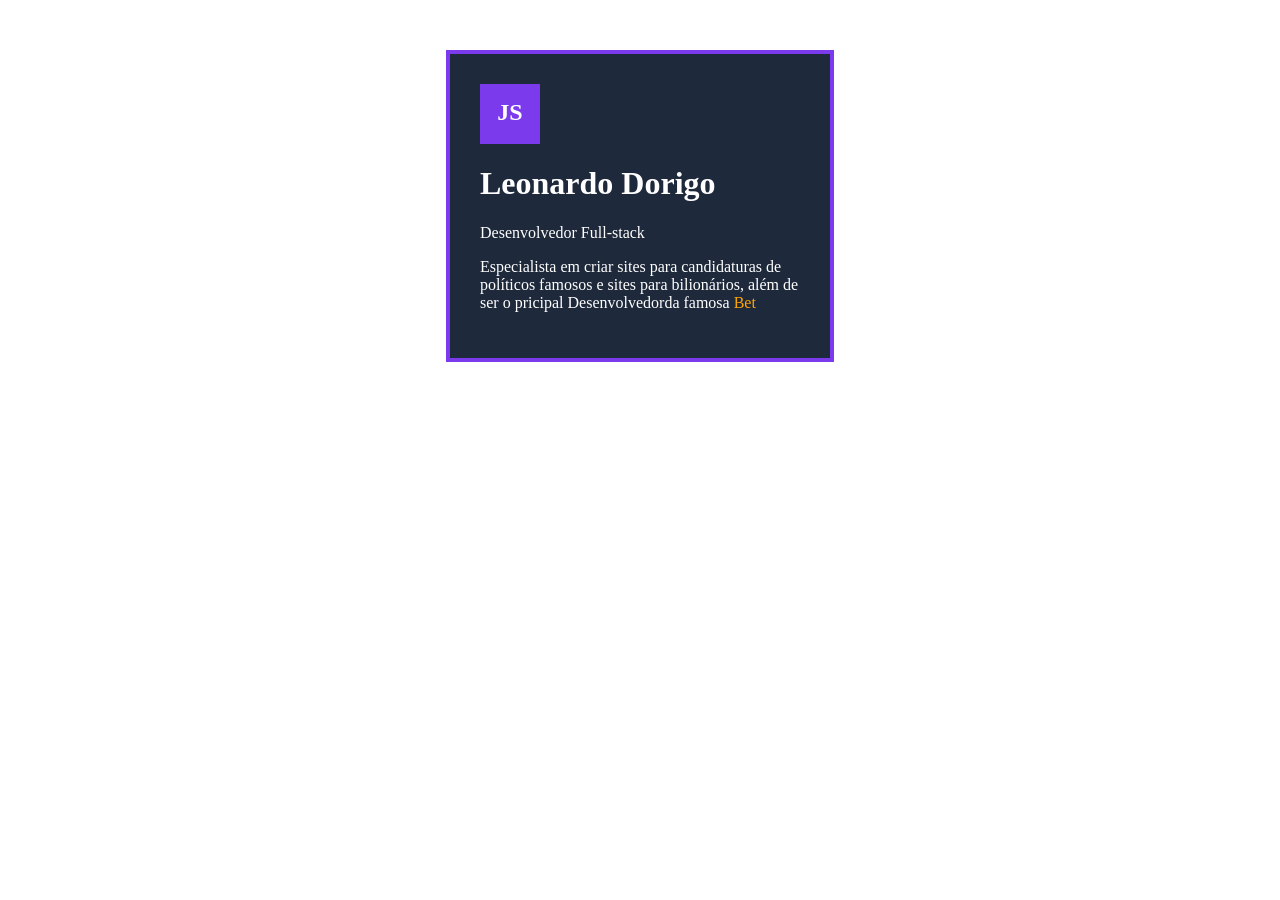
<file: card-desenvolvedor/index.html>
<!DOCTYPE html>
<html lang="en">
<head>
    <meta charset="UTF-8">
    <meta name="viewport" content="width=device-width, initial-scale=1.0">
    <title>Document</title>
    <link rel="stylesheet" href="style.css">
</head>
<body>
<body>
    <div class="perfil-card">
        <div class="foto-placeholder">JS</div>
        <h1>Leonardo Dorigo</h1>
        <p class="Cargo">Desenvolvedor Full-stack</p>
        <p class="Bio">Especialista em criar sites para candidaturas de políticos famosos e sites para bilionários, além de ser o pricipal Desenvolvedorda famosa <span style="color: orange;" > Bet
<body>
</head>
</file>
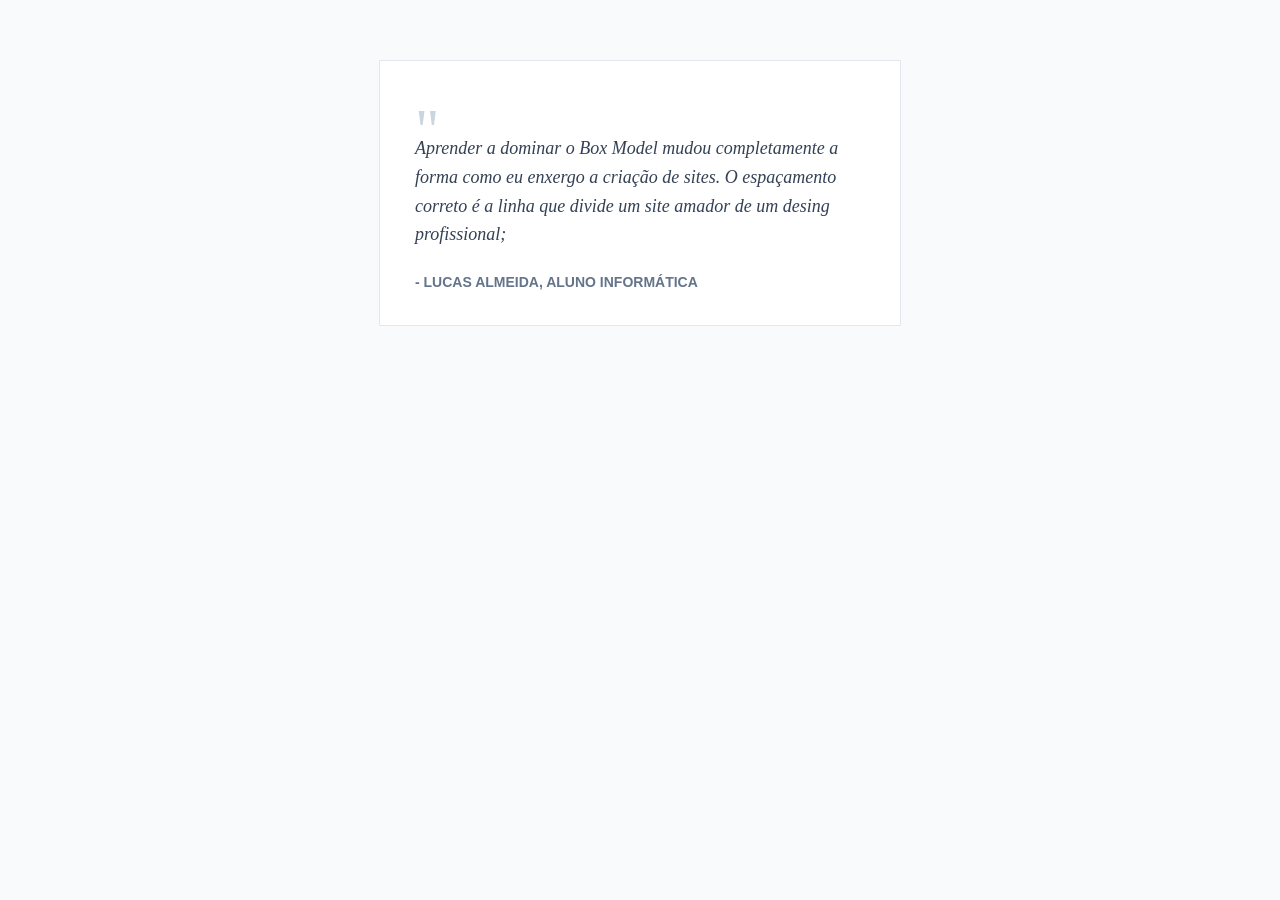
<file: idnex3.html>
<!DOCTYPE html>
<html lang="en">
<head>
    <meta charset="UTF-8">
    <meta name="viewport" content="width=device-width, initial-scale=1.0">
    <title>Exercicio 3</title>
    <link rel="stylesheet" href="style3.css">
</head>
<body>
    
<div class="depoimento-box">
    <p class="aspas">"</p>
    <p class="texto-depoimento">Aprender a dominar o Box Model mudou completamente a forma como eu enxergo a criação de sites. O espaçamento correto é a linha 
        que divide um site amador de um desing profissional;
    </p>
    <p class="autor">- Lucas Almeida, Aluno Informática</p>
</div>
</body>
</html>
</file>
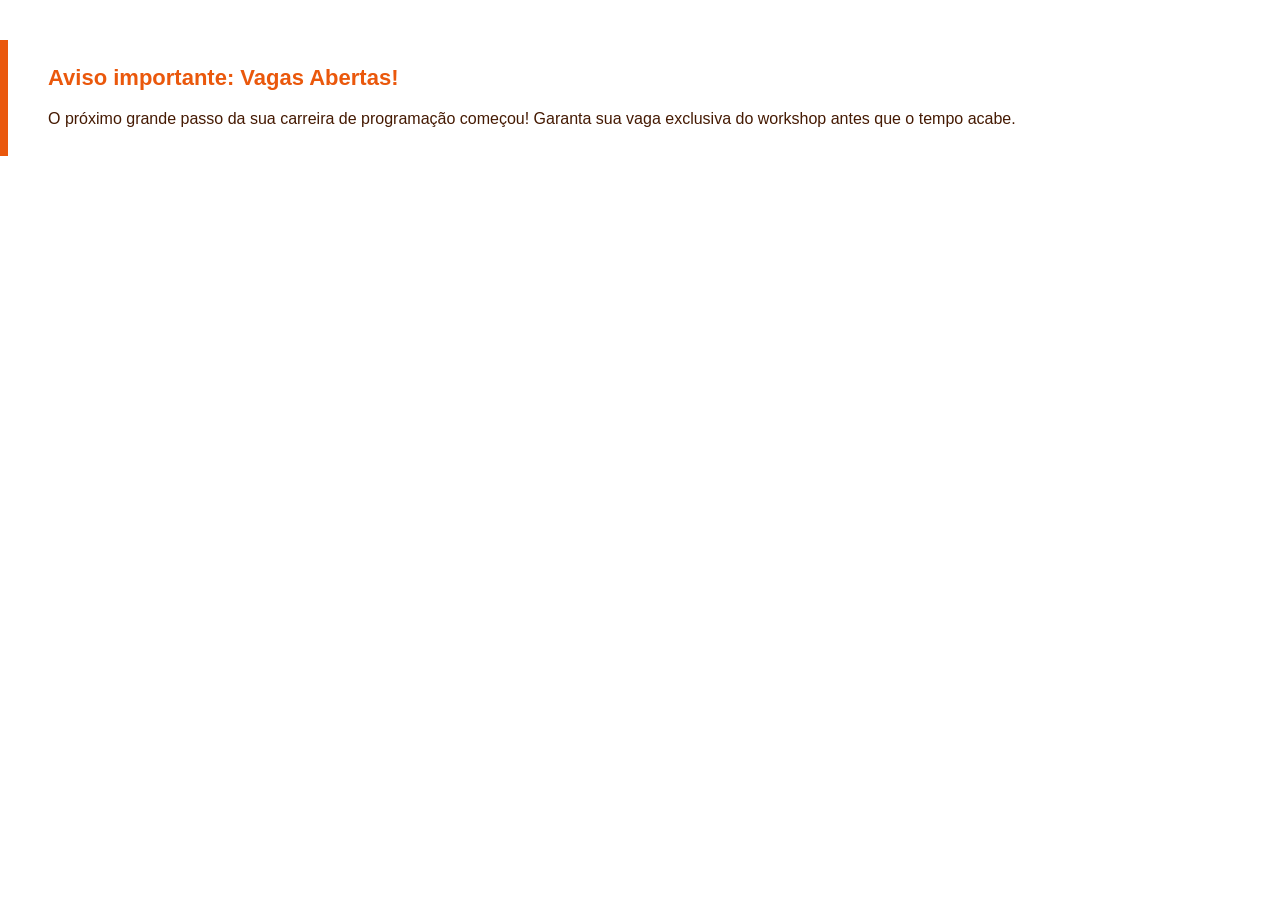
<file: index2.html>
<!DOCTYPE html>
<html lang="en">
<head>
    <meta charset="UTF-8">
    <meta name="viewport" content="width=device-width, initial-scale=1.0">
    <title>Exercício 2</title>
    <link rel="stylesheet"  href="style2.css">
</head>
<body>
    <div class="banner-destaque">
        <h1>Aviso importante: Vagas Abertas!</h1>
        <p>O próximo grande passo da sua carreira de programação começou! Garanta sua vaga exclusiva do workshop antes que o tempo acabe.</p>
    </div>
</body>
</html>
</file>
<file: card-desenvolvedor/style.css>
.body{
    background-color: #0a5cd6;
    font-family: 'Segoe UI', Tahoma, Geneva, Verdana, sans-serif;
}
.perfil-card{
    width: 320px;
    background-color: #1e293b;
    color:#ffffff;
    padding:30px;
    margin-top: 50px;
    margin-left: auto;
    margin-right:auto;
    border:4px solid #7c3aed;
}
.foto-placeholder{
    width: 60px;
    height: 60px;
    background-color: #7c3aed;
    color: white;
    font-size: 24px;
    font-weight: bold;
    padding-top: 15px;
    height: 45px;
    text-align: center;
    margin-bottom: 20px;
}
.h1{
    font-size: 26px;
    color: #f8fafc;
    margin: 0 0 5px 0;
}
.cargo{
    font-size: 14px;
    color:#a78bfa;
    font-weight: bold;
    margin-bottom: 20px;
}
.bio{
    font-size: 15px;
    color:#cbd5e1;
    line-height: 1.5;
}
</file>
<file: style3.css>
body {
    background-color: #f8fafc;
    font-family: Georgia, 'Times New Roman', Times, serif;
 }
 .depoimento-box{
    width:450px;
    background-color: #ffffff;
    padding: 35px;
    margin: 60px auto;
    border: 1px solid #e3e8f0;
 }
.aspas{
    font-size: 60px;
    color:#cbd5e1;
    height:20px;
    margin-top:0;
    margin-bottom: 0;
}
.texto-depoimento{
    font-size: 18px;
    font-style: italic;
    color:#334155;
    line-height: 1.6;
    margin-bottom: 25px;
}

.autor{
    font-family: 'Segoe UI', Tahoma, Geneva, Verdana, sans-serif;
    font-size: 14px;
    font-weight: bold;
    color:#64748b;
    text-transform: uppercase;
    margin: 0;
}
</file>
<file: style2.css>
body{
    font-family:Arial, Helvetica, sans-serif;
    background-color:#ffffff;
    color:#451a03;
    padding: 25px 40px;
    margin:40px auto;
    border-left: 8px solid #ea580c;
    border-top: 0;
    border-right: 0;
    border-bottom: 0;
}
h1{
    font-size:22px;
    margin-top: 0;
    border-bottom: 0;
    color: #ea580c;
}

p{
    font-size: 16px;
    line-height:1.6;
    margin: 0;
}
</file>
